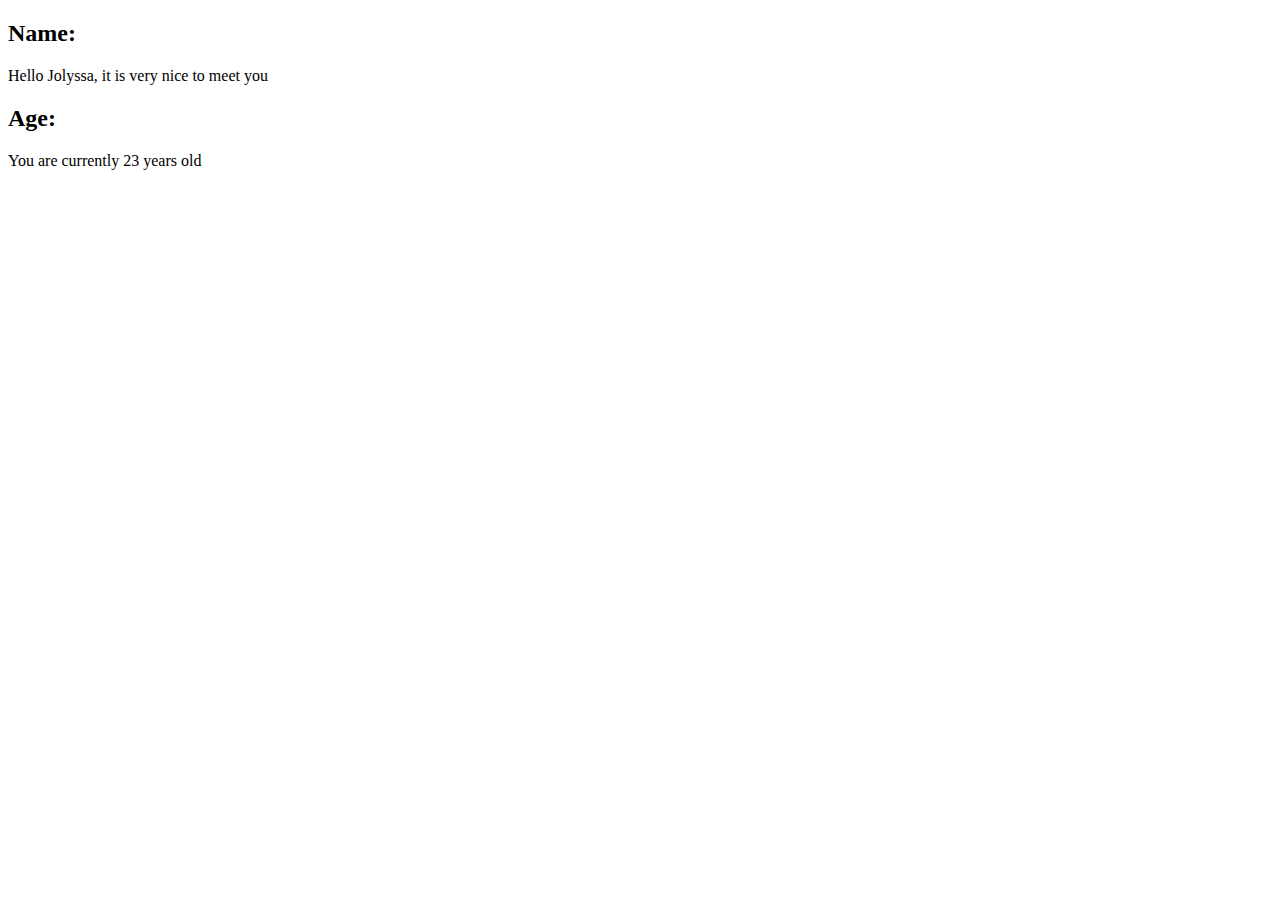
<file: thejsway-code/Chapter 1/1 - 3,2,1...Code/index.html>
<!DOCTYPE html>
<html lang="en">
<head>
    <meta charset="UTF-8">
    <meta name="viewport" content="width=device-width, initial-scale=1.0">
    <title>Beginner Code</title>
</head>
<body>
    <section>
        <h2 id="h2Name">Name: </h2>
        <p id="name"></p>

        <h2 id="h2Age">Age: </h2>
        <p id="age"></p>
    </section>
    <script src="index.js"></script>
</body>
</html>
</file>
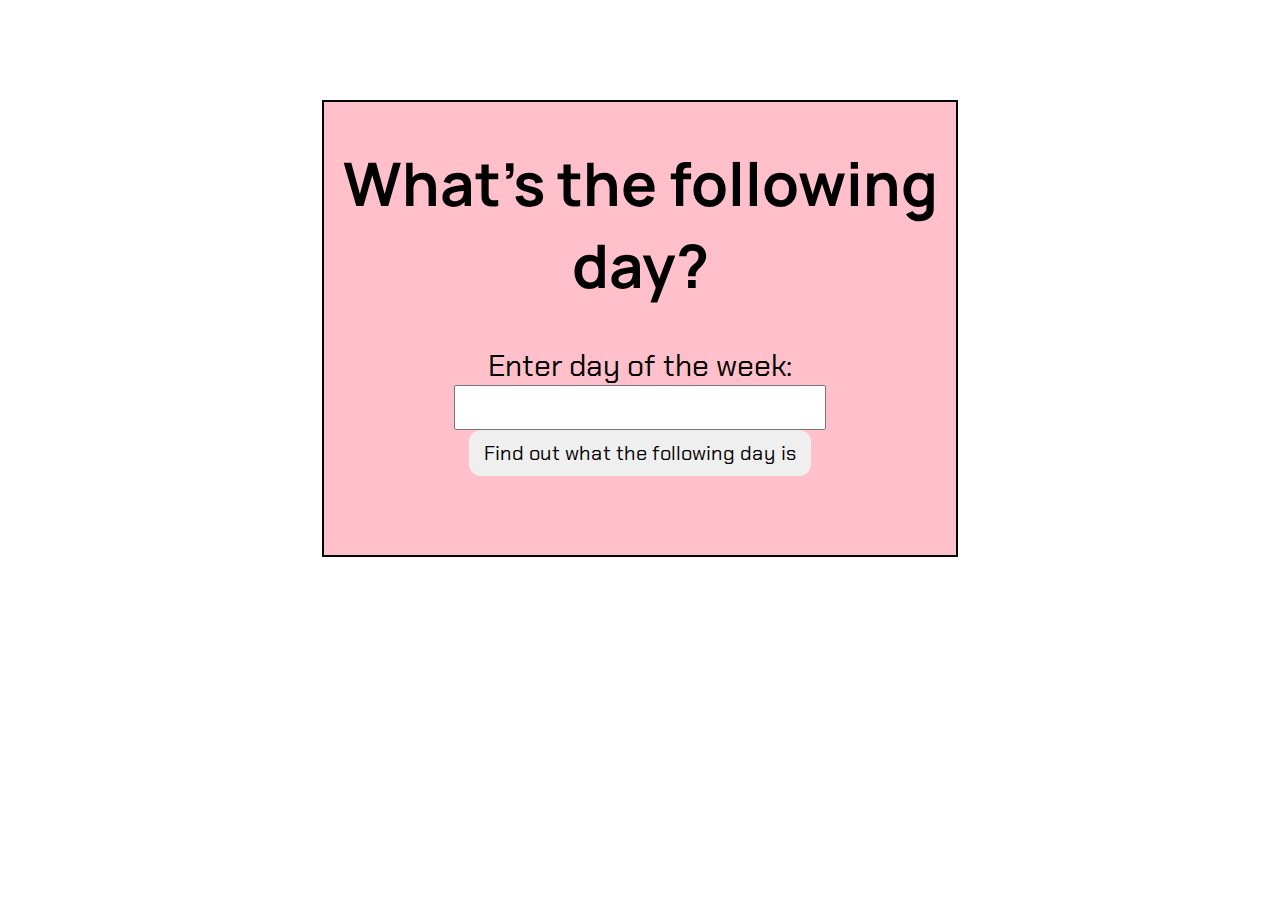
<file: thejsway-code/Chapter 1/3 - Add conditions/index.html>
<!DOCTYPE html>
<html lang="en">
<head>
    <meta charset="UTF-8">
    <meta name="viewport" content="width=device-width, initial-scale=1.0">
    <title>Following Day</title>
    <link rel="preconnect" href="https://fonts.googleapis.com">
    <link rel="preconnect" href="https://fonts.gstatic.com" crossorigin>
    <link href="https://fonts.googleapis.com/css2?family=Chakra+Petch:ital,wght@0,500;1,400&family=Manrope:wght@700;800&display=swap" rel="stylesheet">
    <link rel="stylesheet" href="index.css">
</head>
<body>
    <div>
        <section>
            <h1>What's the following day?</h1>
            <form>
                <label for="dayOfWeek">Enter day of the week:</label>
                <input id="dayOfWeek" type="text">
                <button id="execute">Find out what the following day is</button>
            </form>
            <h3 id="showDayOfWeek"></h3>
        </section>
    </div>


    <script src="index.js"></script>
</body>
</html>
</file>
<file: thejsway-code/Chapter 1/3 - Add conditions/index.css>
div {
    margin-top: 100px;
    
}
section {
    margin: auto;
    text-align: center;
    width: 50%;
    border: 2px solid black;
    background: pink;
    padding-bottom: 60px;
}

section h1 {
    font-size: 60px;
    font-family: 'Manrope', sans-serif;
}

section label, input {
    font-size: 30px;
    font-family: 'Chakra Petch', sans-serif;
}

section button {
    font-size: 20px;
    font-family: 'Chakra Petch', sans-serif;
    padding: 10px 15px;
    border-radius: 12px;
    border: none;
}

section button:hover {
    background: grey;
}
</file>
